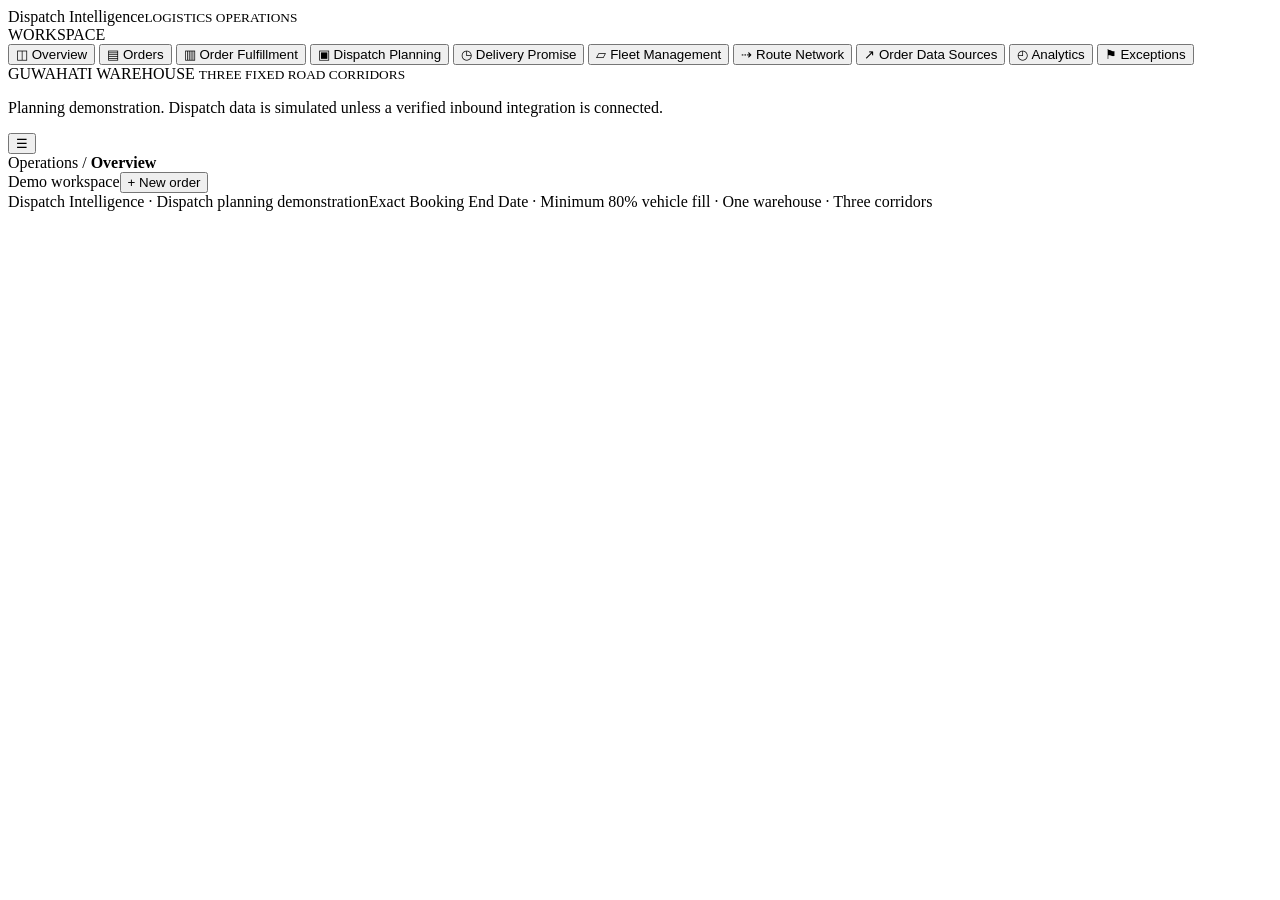
<file: src/template.html>
<!doctype html>
<html lang="en"><head><meta charset="utf-8"><meta name="viewport" content="width=device-width, initial-scale=1">
<title>Dispatch Intelligence | Dispatch Operations</title><meta name="description" content="E-commerce dispatch planning demo with fixed routes, Booking End Date commitments, and truck capacity rules.">
<style>/*STYLES*/</style></head><body>
<div class="app-shell">
  <aside class="sidebar" id="sidebar">
    <div class="brand"><span>Dispatch Intelligence<small>LOGISTICS OPERATIONS</small></span></div>
    <div class="nav-label">WORKSPACE</div>
    <nav id="nav" aria-label="Dashboard sections">
      <button class="nav-item active" data-page="overview"><span class="nav-glyph">◫</span> Overview</button>
      <button class="nav-item" data-page="orders"><span class="nav-glyph">▤</span> Orders <span class="nav-number" id="navOrderCount"></span></button>
      <button class="nav-item" data-page="fulfillment"><span class="nav-glyph">▥</span> Order Fulfillment</button>
      <button class="nav-item" data-page="planning"><span class="nav-glyph">▣</span> Dispatch Planning</button>
      <button class="nav-item" data-page="booking"><span class="nav-glyph">◷</span> Delivery Promise</button>
      <button class="nav-item" data-page="fleet"><span class="nav-glyph">▱</span> Fleet Management</button>
      <button class="nav-item" data-page="routes"><span class="nav-glyph">⇢</span> Route Network</button>
      <button class="nav-item" data-page="live"><span class="nav-glyph">↗</span> Order Data Sources</button>
      <button class="nav-item" data-page="analytics"><span class="nav-glyph">◴</span> Analytics</button>
      <button class="nav-item" data-page="exceptions"><span class="nav-glyph">⚑</span> Exceptions <span class="nav-number" id="navExceptionCount"></span></button>
    </nav>
    <div class="sidebar-bottom"><div class="sidebar-location"><span class="location-dot"></span><span>GUWAHATI WAREHOUSE <small>THREE FIXED ROAD CORRIDORS</small></span></div><p>Planning demonstration. Dispatch data is simulated unless a verified inbound integration is connected.</p></div>
  </aside>
  <div class="main-shell"><header class="topbar"><div class="topbar-left"><button class="mobile-menu" id="menuBtn" aria-label="Toggle navigation">☰</button><div class="crumb">Operations <span>/</span> <strong id="pageCrumb">Overview</strong></div></div><div class="topbar-right"><span class="source-indicator" id="sourceIndicator"><span class="pulse"></span> Demo workspace</span><span class="clock" id="clock"></span><button class="button button-dark button-small" id="quickAdd">+ New order</button></div></header>
    <main class="main-content"><div id="pageBody"></div><footer class="main-footer"><span>Dispatch Intelligence · Dispatch planning demonstration</span><span>Exact Booking End Date · Minimum 80% vehicle fill · One warehouse · Three corridors</span></footer></main>
  </div>
</div>
<div id="modalRoot"></div><div id="toastRoot" aria-live="polite"></div><input id="csvInput" type="file" accept=".csv,text/csv" hidden><input id="jsonInput" type="file" accept=".json,application/json" hidden>
<script>/*PLANNER*/</script><script>/*CATALOG*/</script><script>/*LIFECYCLE*/</script><script>/*APP*/</script>
</body></html>
</file>
